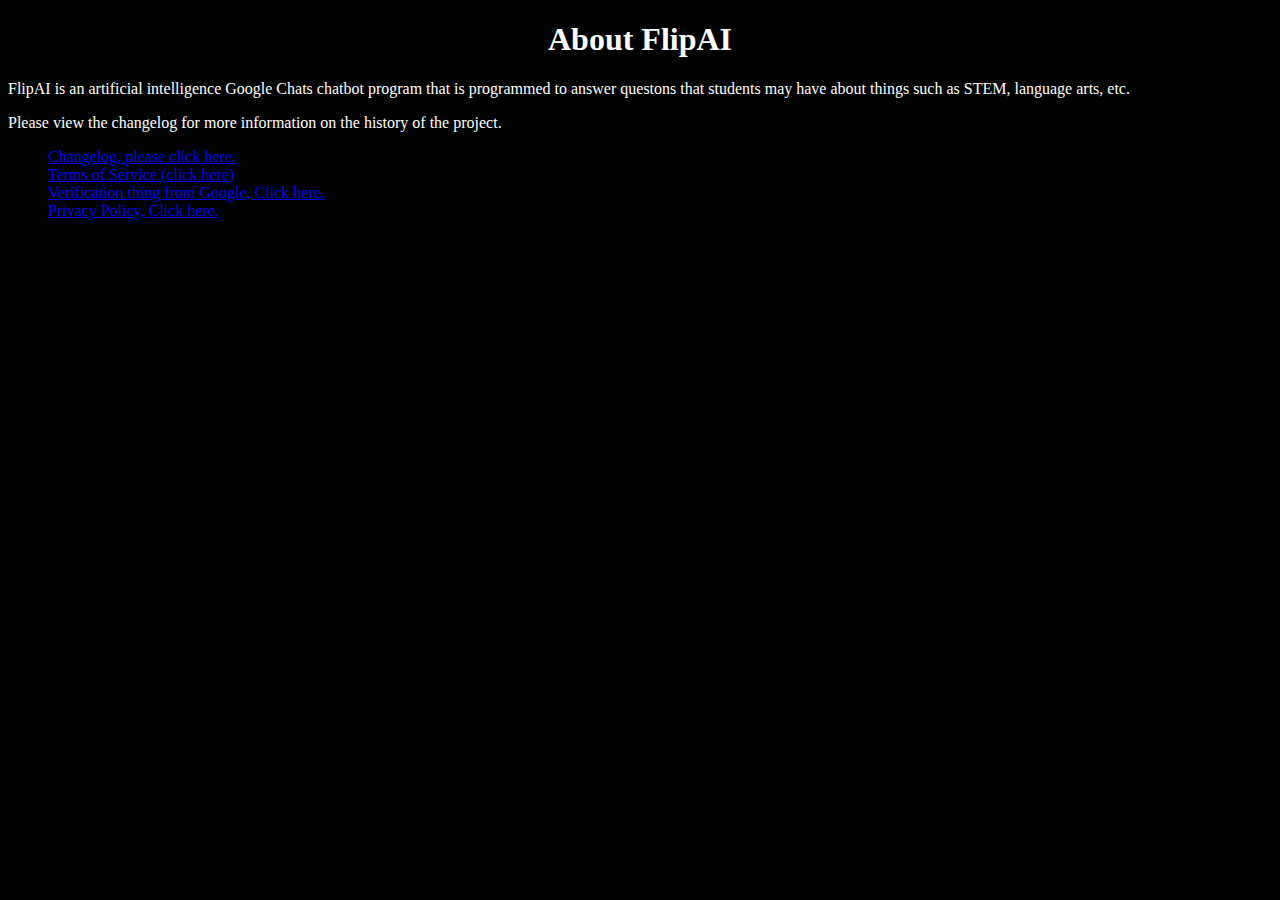
<file: index.html>
<!DOCTYPE html>
<html lang="en-US">
  <head>
<meta name="viewport" content="width=device-width, initial-scale=1">
<title>FlipAI Homepage</title>
    <link rel="shortcut icon" type="image/png" href="flipai.png"/>
    <link rel="stylesheet" type="text/css" href="stylesheet.css"/>
</head>
<body>
    <h1>About FlipAI</h1>
    <p>FlipAI is an artificial intelligence Google Chats chatbot program that is programmed to answer questons that students may have about things such as STEM, language arts, etc.</p>
    <p>Please view the changelog for more information on the history of the project.
    <ul>
    <li><a rel="changelog" type="text/html" href="changelog.html">Changelog, please click here.</a></li>
      <li><a rel="tos" type="text/html" href="tos.html">Terms of Service (click here)</a></li>
      <li><a rel="verif" type="text/html" href="googlef0278501ce68c684.html">Verification thing from Google, Click here.</a></li>
      <li><a rel="policy" type="text/html" href="policy.html">Privacy Policy, Click here.</a></li>
    </ul>

</body>
</html>
</file>
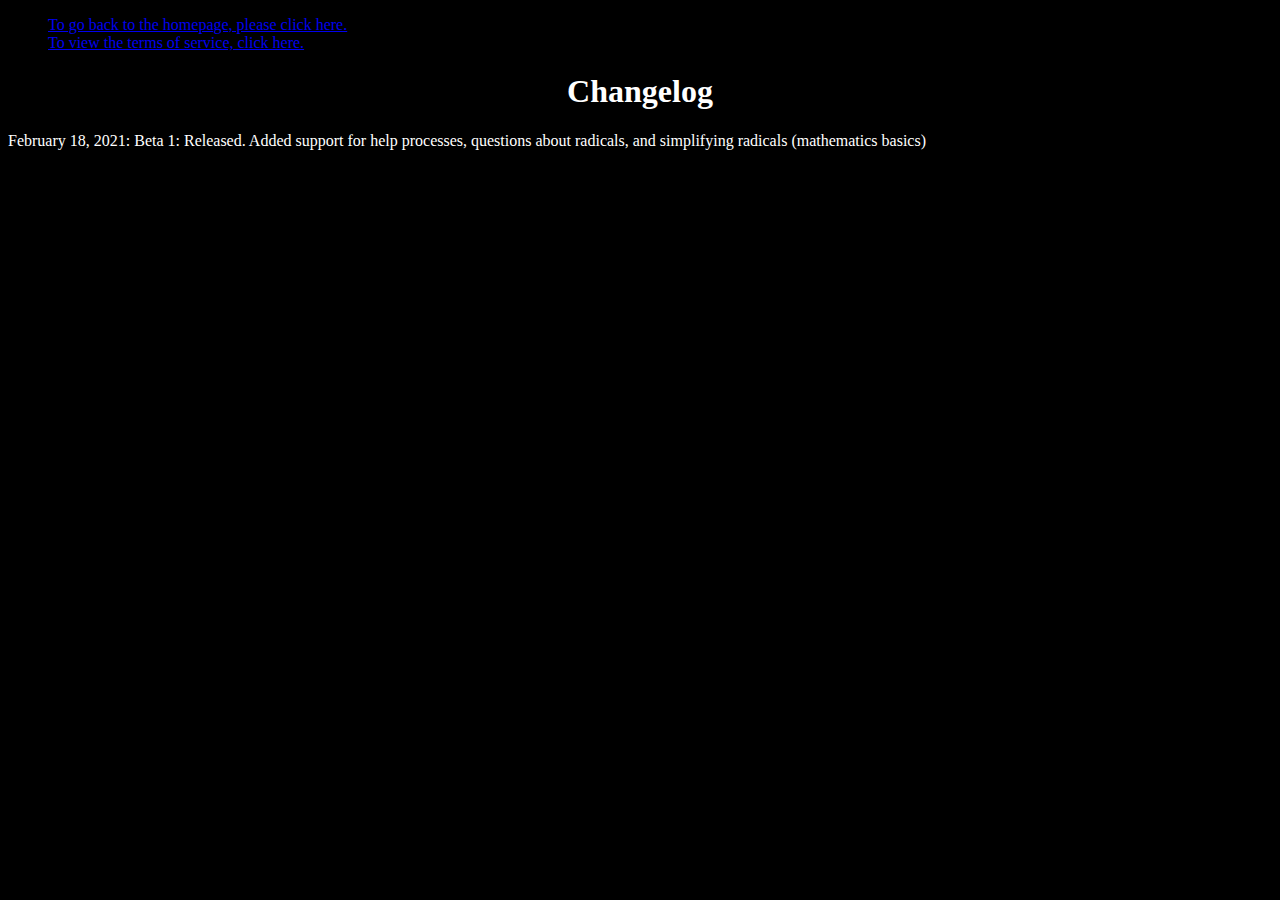
<file: changelog.html>
<!DOCTYPE html>
<html lang="en-US">
  <head>
<meta name="viewport" content="width=device-width, initial-scale=1">
<title>Changelog</title>
    <link rel="shortcut icon" type="image/png" href="flipai.png"/>
    <link rel="stylesheet" type="text/css" href="stylesheet.css"/>
</head>
<body>
  <ul>
    <li><a rel="homepage" type="text/html" href="index.html">To go back to the homepage, please click here.</a></li>
    <li><a rel="tos"type="text/html" href="tos.html">To view the terms of service, click here.</a></li>
    </ul>
  <h1>Changelog</h1>
  <p>February 18, 2021: Beta 1: Released. Added support for help processes, questions about radicals, and simplifying radicals (mathematics basics)</p>
  </body>
</html>
</file>
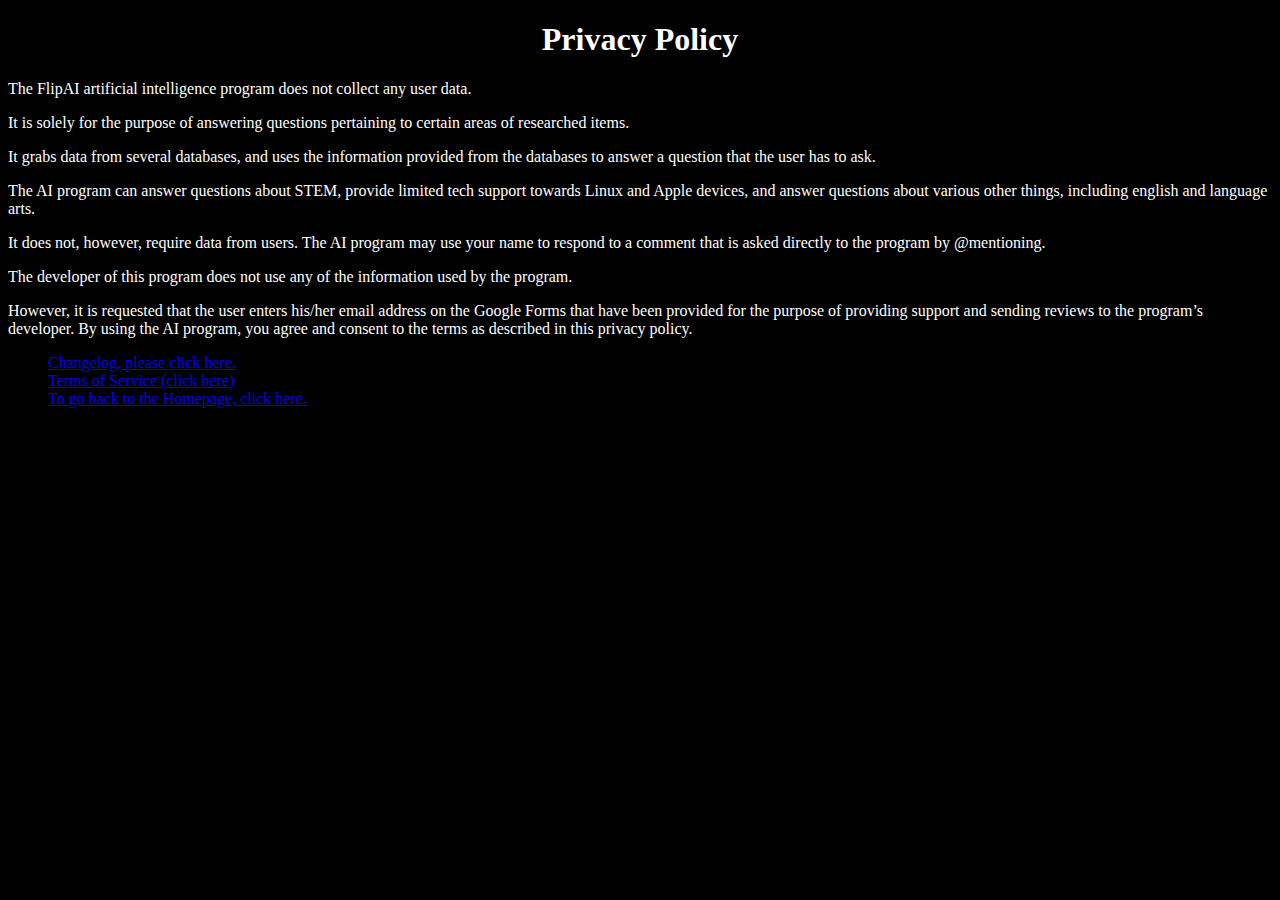
<file: policy.html>
<!DOCTYPE html>
<html lang="en-US">
  <head>
<meta name="viewport" content="width=device-width, initial-scale=1">
<title>Privacy Policy</title>
    <link rel="shortcut icon" type="image/png" href="flipai.png"/>
    <link rel="stylesheet" type="text/css" href="stylesheet.css"/>
</head>
<body>
<h1>Privacy Policy</h1>
<p>The FlipAI artificial intelligence program does not collect any user data.</p> 
<p>It is solely for the purpose of answering questions pertaining to certain areas of researched items.</p> 
<p>It grabs data from several databases, and uses the information provided from the databases to answer a question that the user has to ask.</p> 
<p>The AI program can answer questions about STEM, provide limited tech support towards Linux and Apple devices, and answer questions about various other things, including english and language arts.</p> 
<p>It does not, however, require data from users. The AI program may use your name to respond to a comment that is asked directly to the program by @mentioning.</p> 
<p>The developer of this program does not use any of the information used by the program.</p> 
<p>However, it is requested that the user enters his/her email address on the Google Forms that have been provided for the purpose of providing support and sending reviews to the program’s developer. By using the AI program, you agree and consent to the terms as described in this privacy policy.</p>
    <ul>
    <li><a rel="changelog" type="text/html" href="changelog.html">Changelog, please click here.</a></li>
      <li><a rel="tos" type="text/html" href="tos.html">Terms of Service (click here)</a></li>
      <li><a rel="homepage" type="text/html" href="index.html">To go back to the Homepage, click here.</a></li> 
  </ul>
  </body>
</html>
</file>
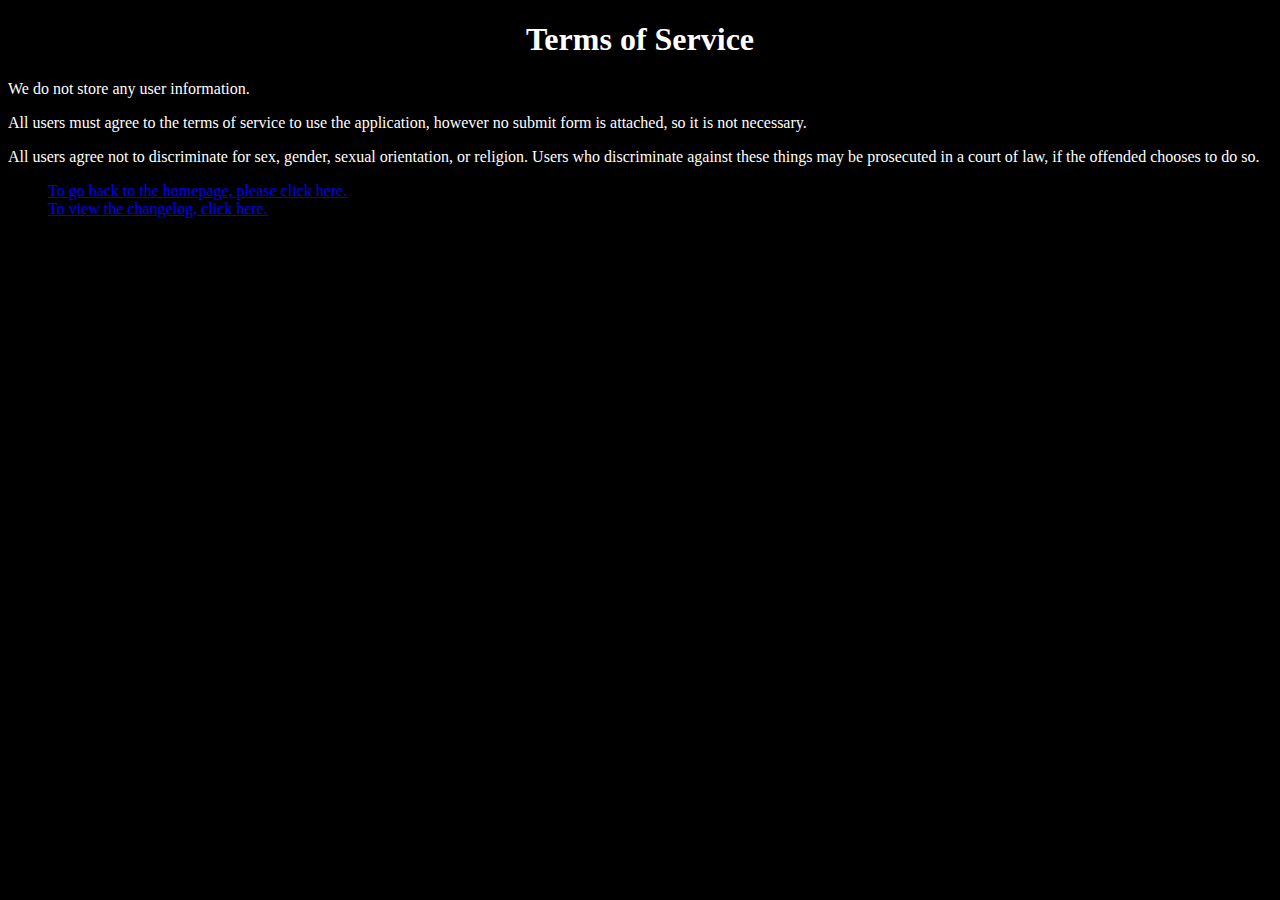
<file: tos.html>
<!DOCTYPE html>
<html lang="en-US">
  <head>
<meta name="viewport" content="width=device-width, initial-scale=1">
<title>Terms of Service</title>
    <link rel="shortcut icon" type="image/png" href="flipai.png"/>
    <link rel="stylesheet" type="text/css" href="stylesheet.css"/>
</head>
<body>
  <h1>Terms of Service</h1>
  <p>We do not store any user information.</p>
  <p>All users must agree to the terms of service to use the application, however no submit form is attached, so it is not necessary.</p>
  <p>All users agree not to discriminate for sex, gender, sexual orientation, or religion. Users who discriminate against these things may be prosecuted in a court of law, if the offended chooses to do so.</p>
  <ul>
        <li><a rel="homepage" type="text/html" href="index.html">To go back to the homepage, please click here.</a></li>
    <li><a rel="changelog" type="text/html" href="changelog.html">To view the changelog, click here.</a></li>
  </ul>
  </body>
</html>
</file>
<file: stylesheet.css>
body {
  background-color: black;
}
p {
  color: white;
  text-align: left;
}
P {
  color: white;
  text-align: left;
}
h1 {
  color: white;
  text-align: center;
}
h2 {
  color: white;
  text-align: center;
}
h3 {
  color: white;
  text-align: center;
}
</file>
